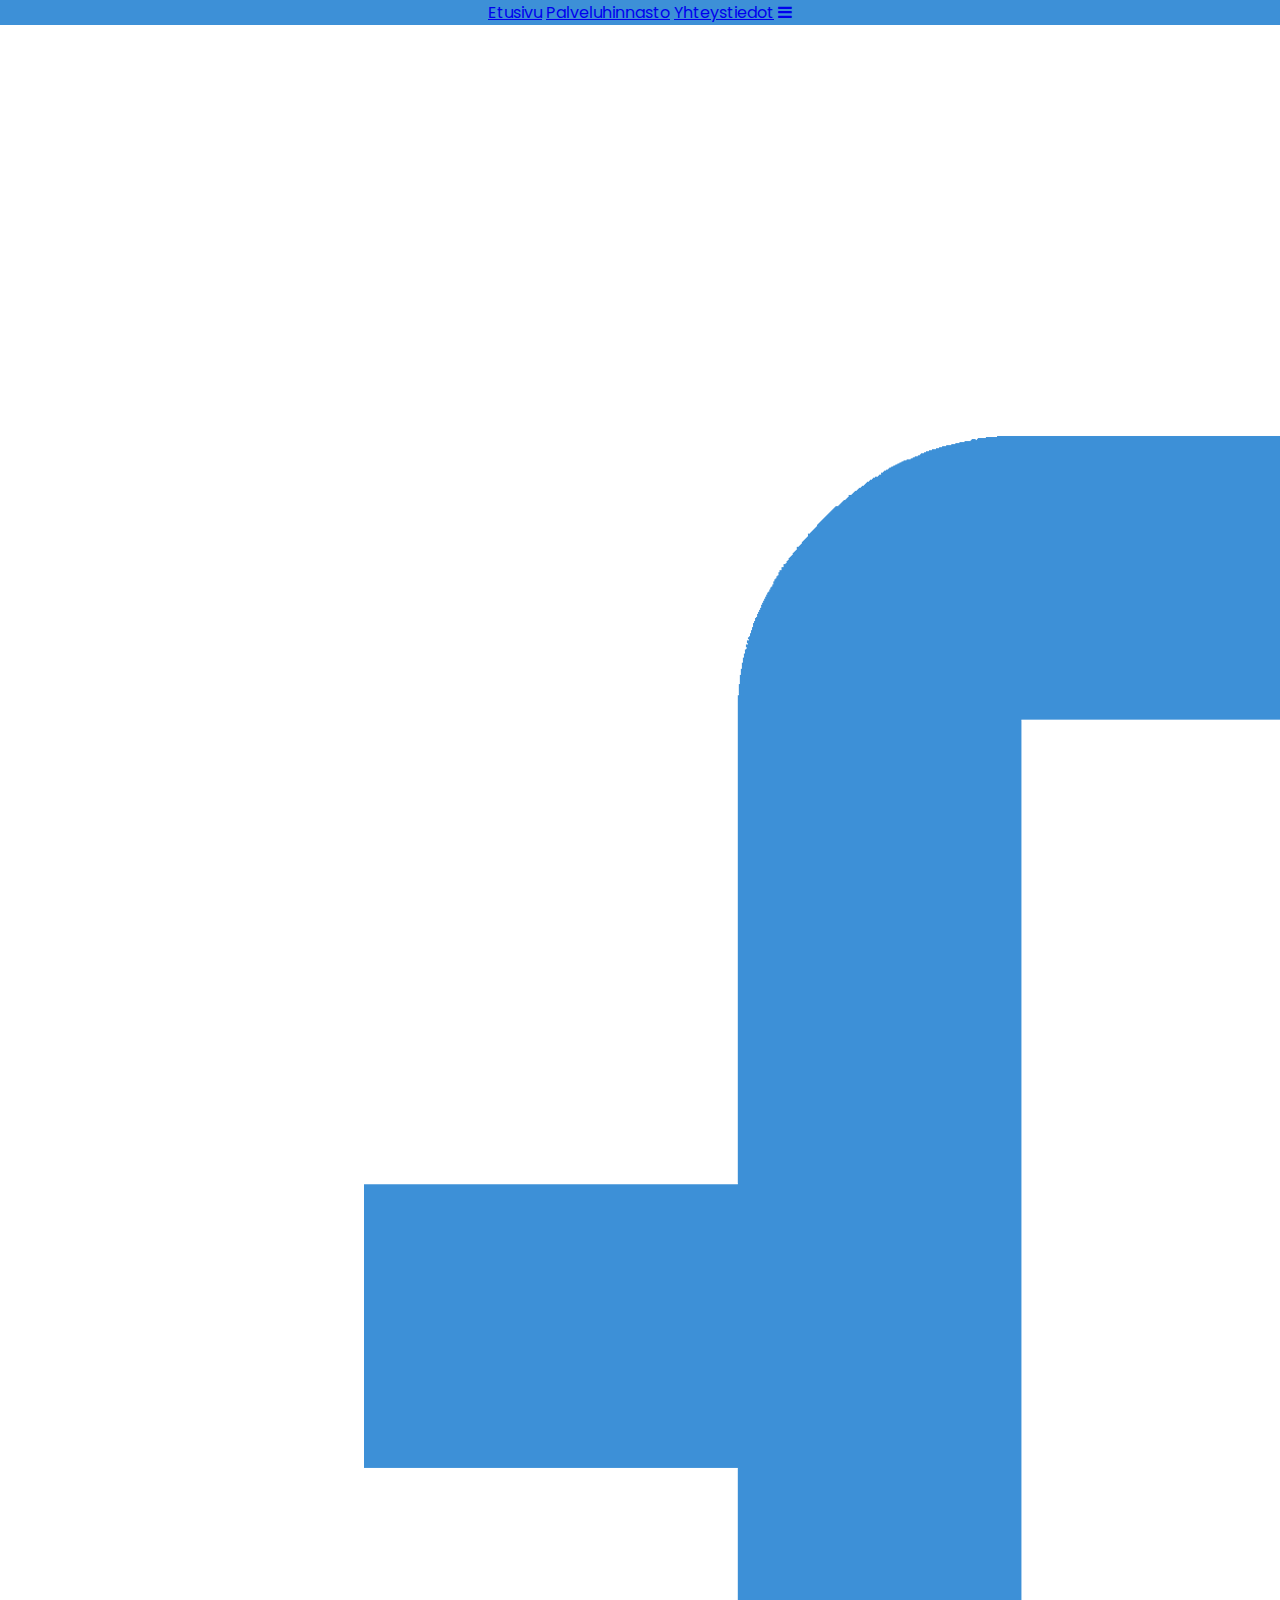
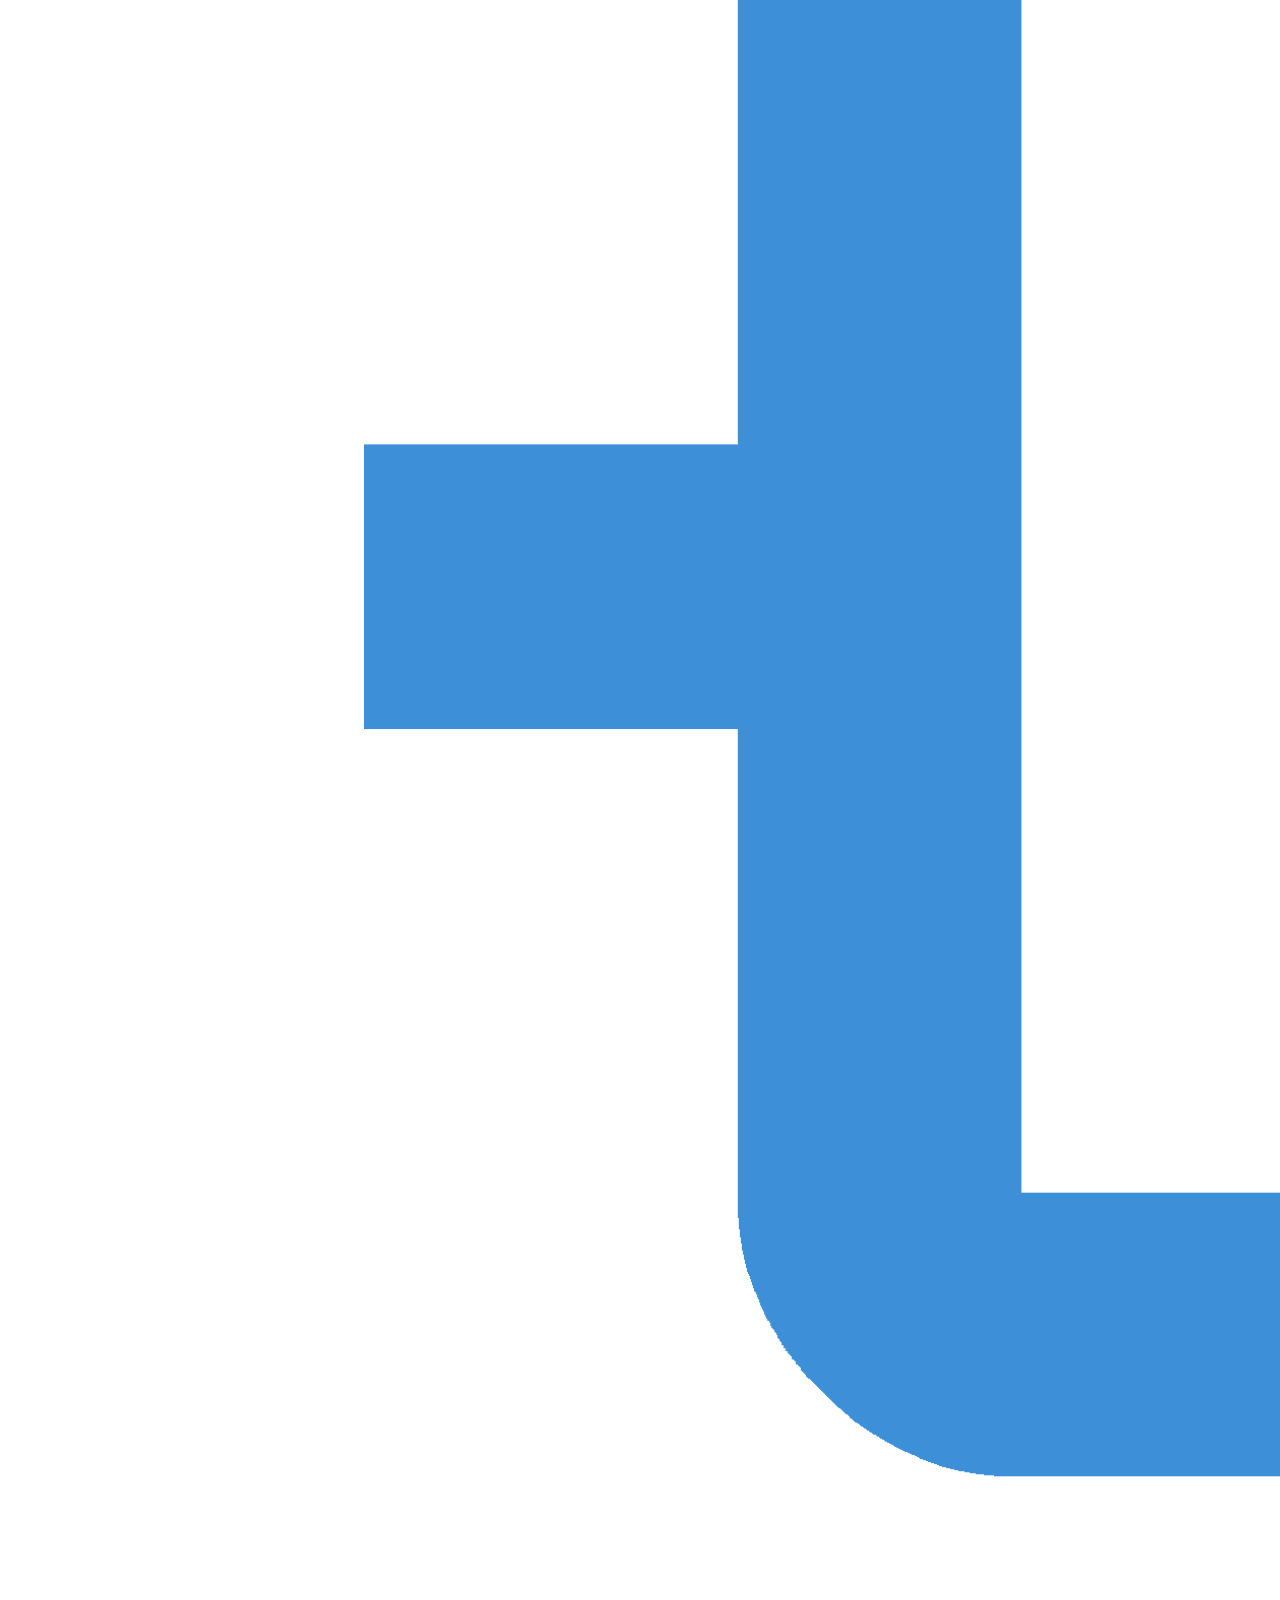
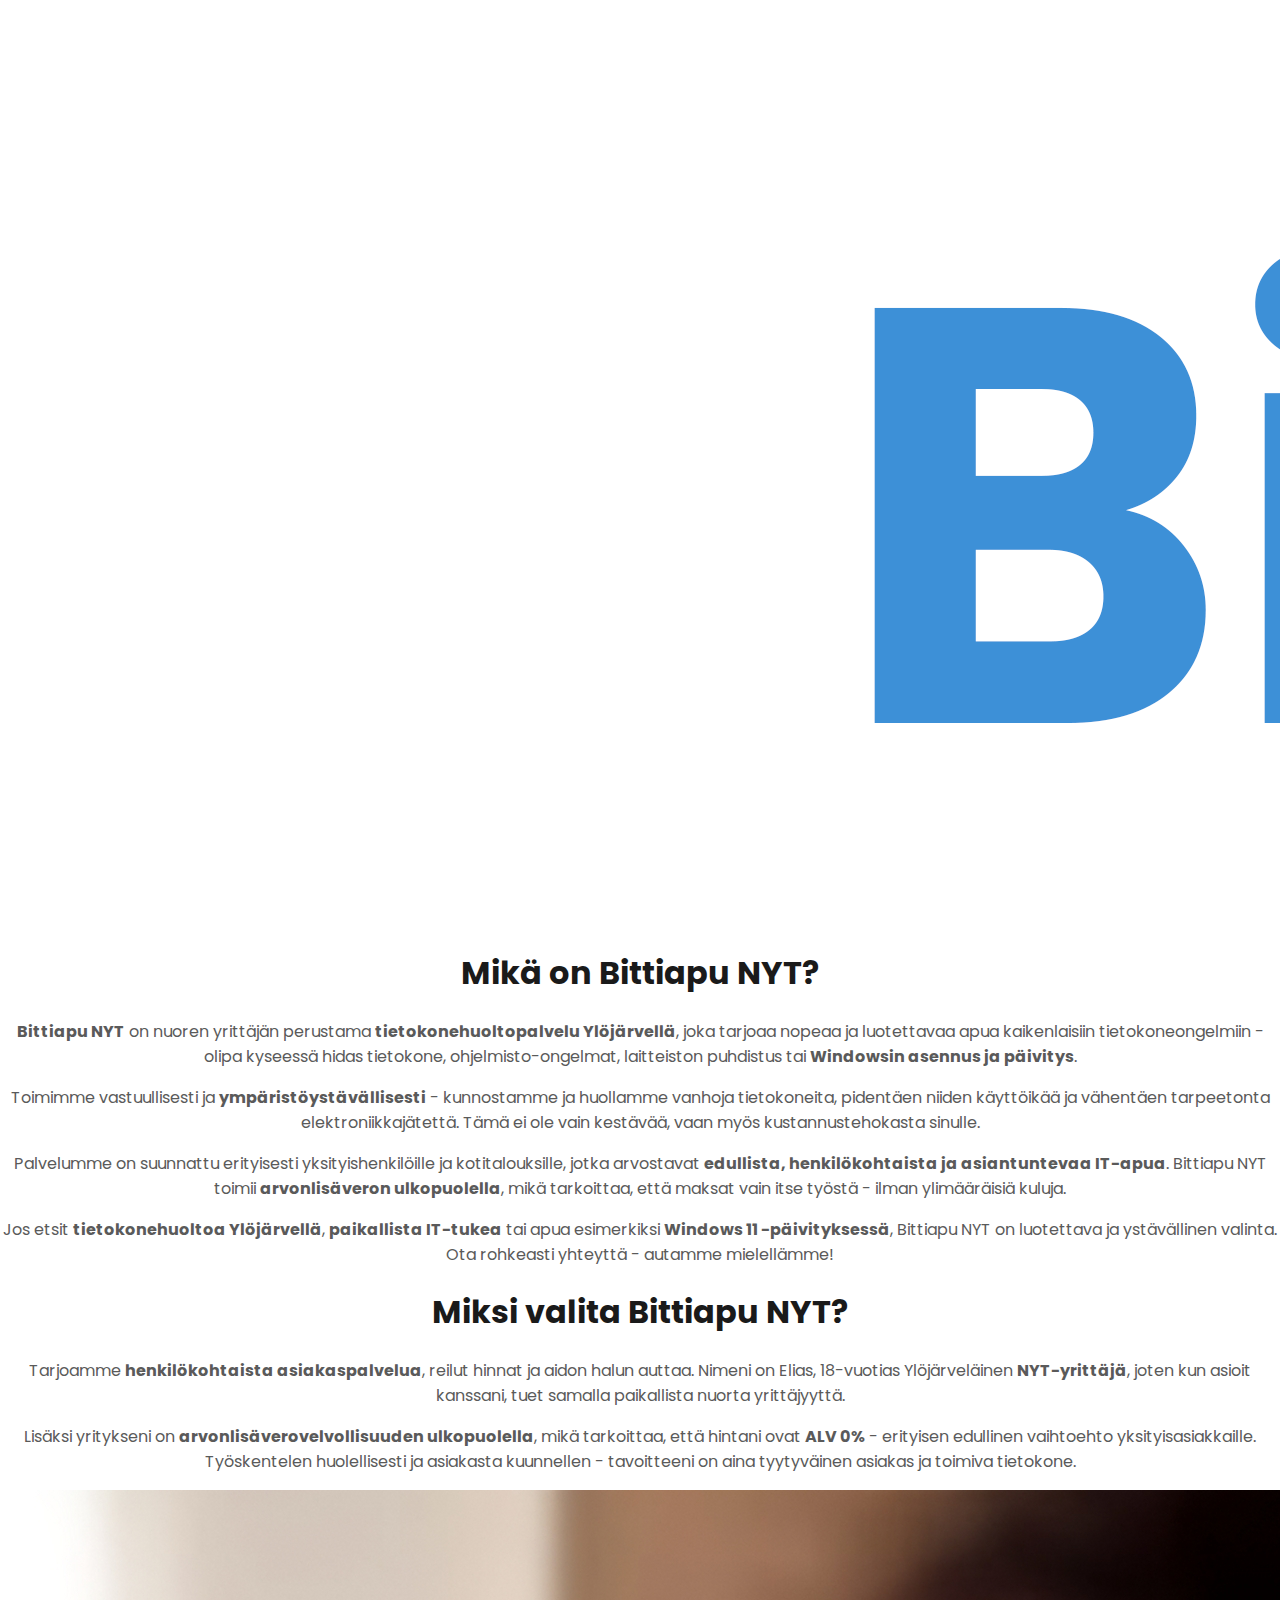
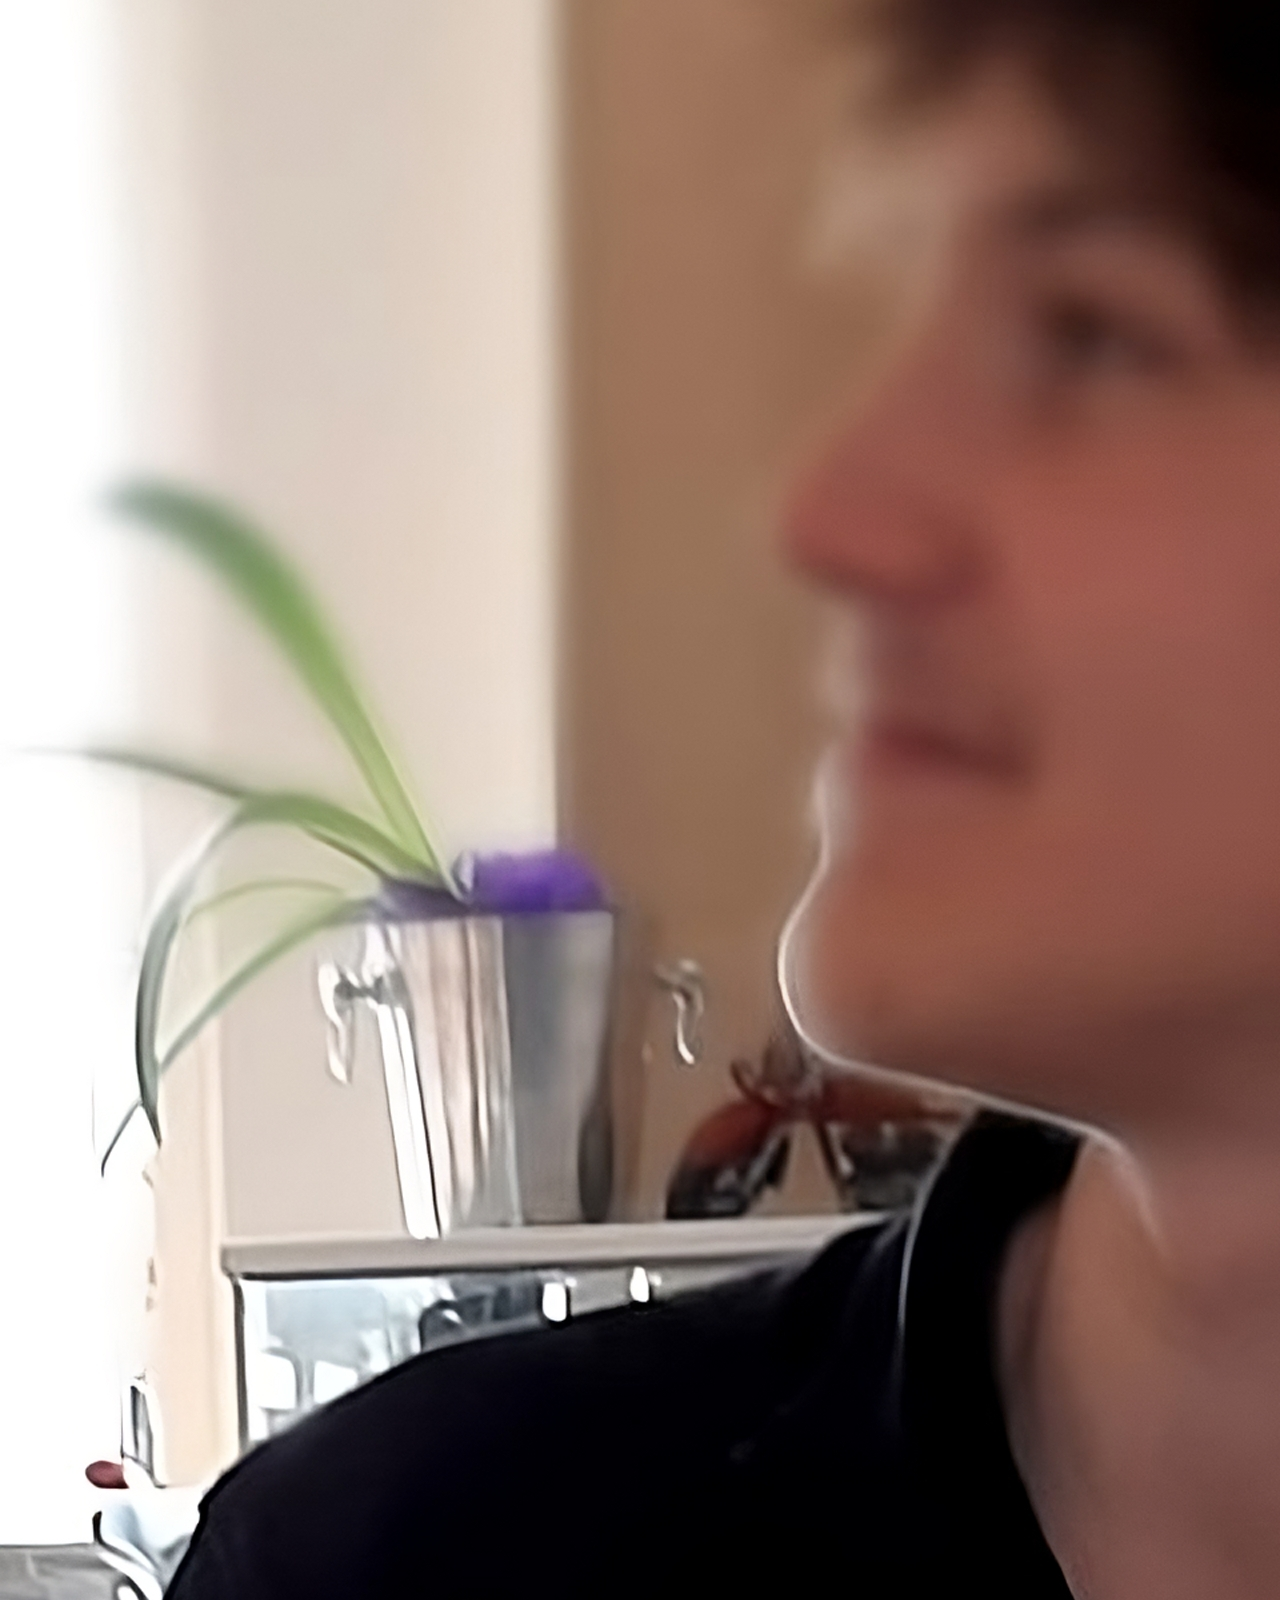
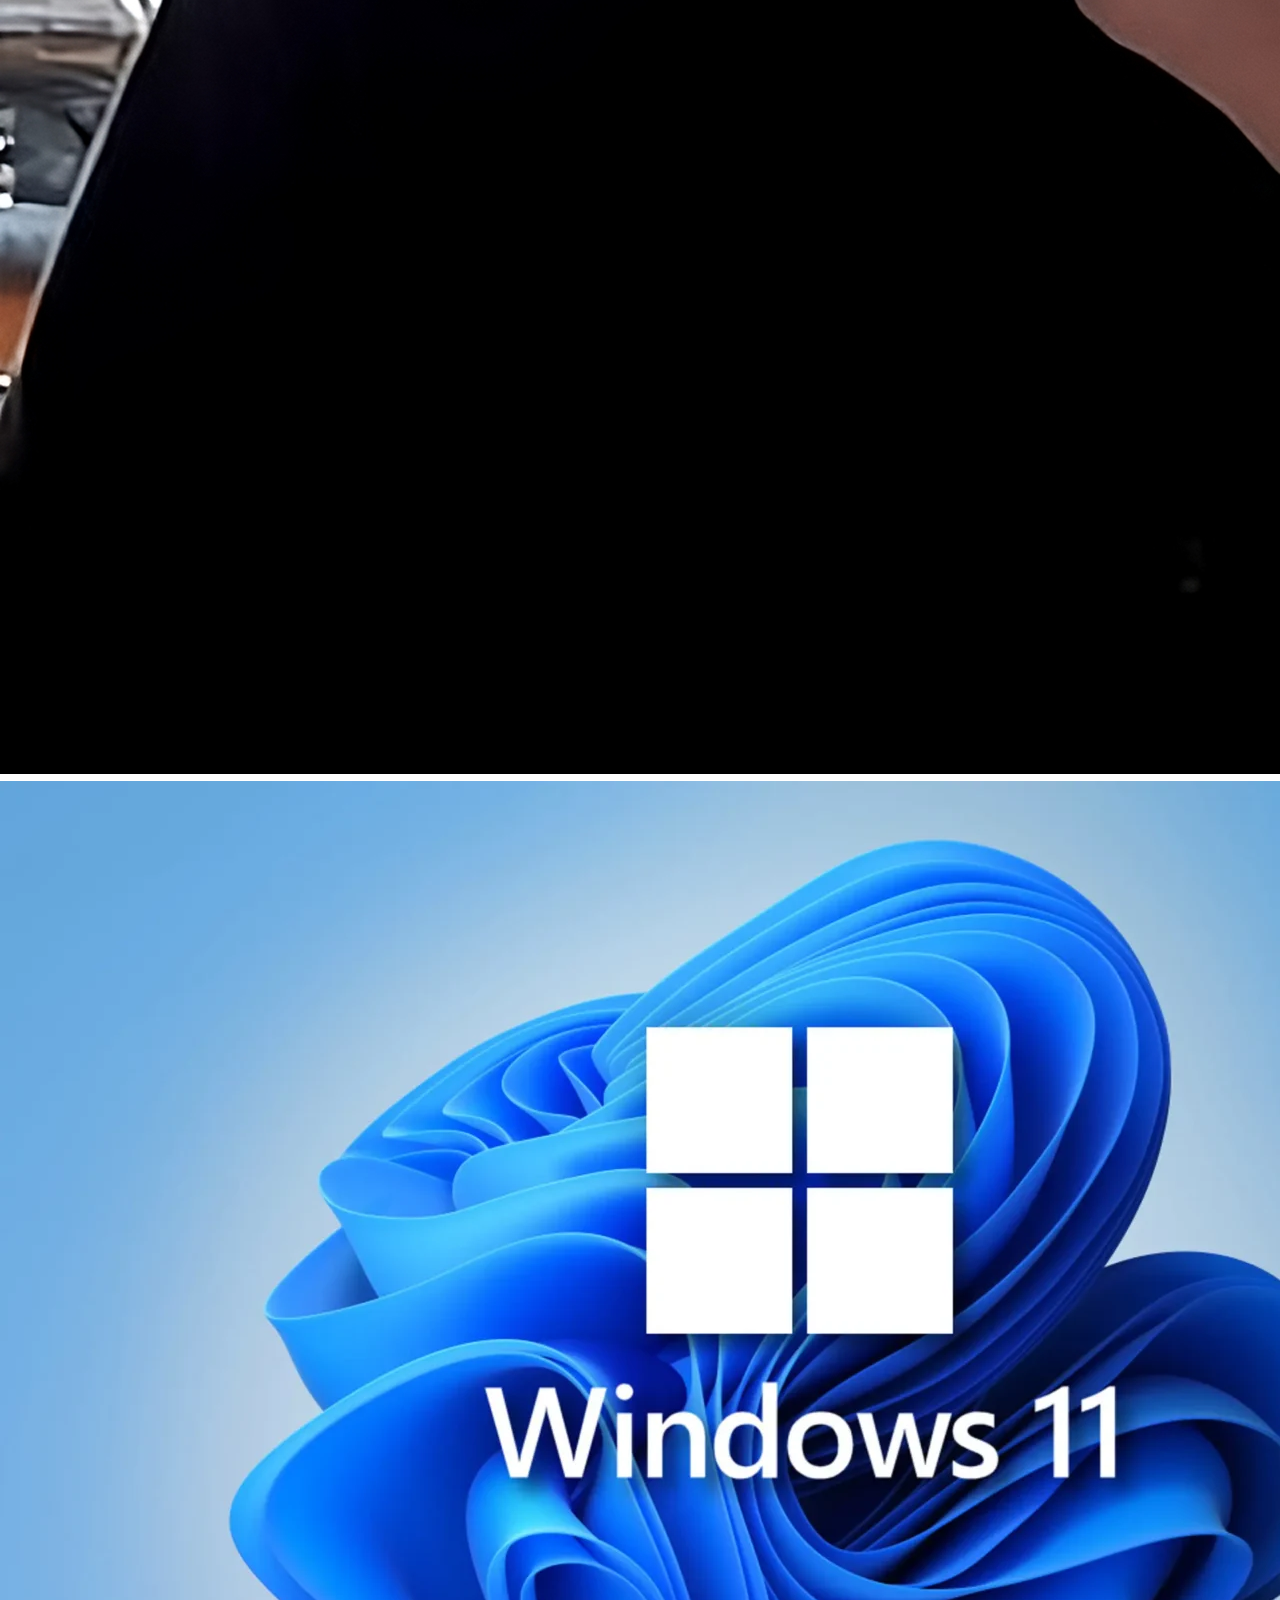
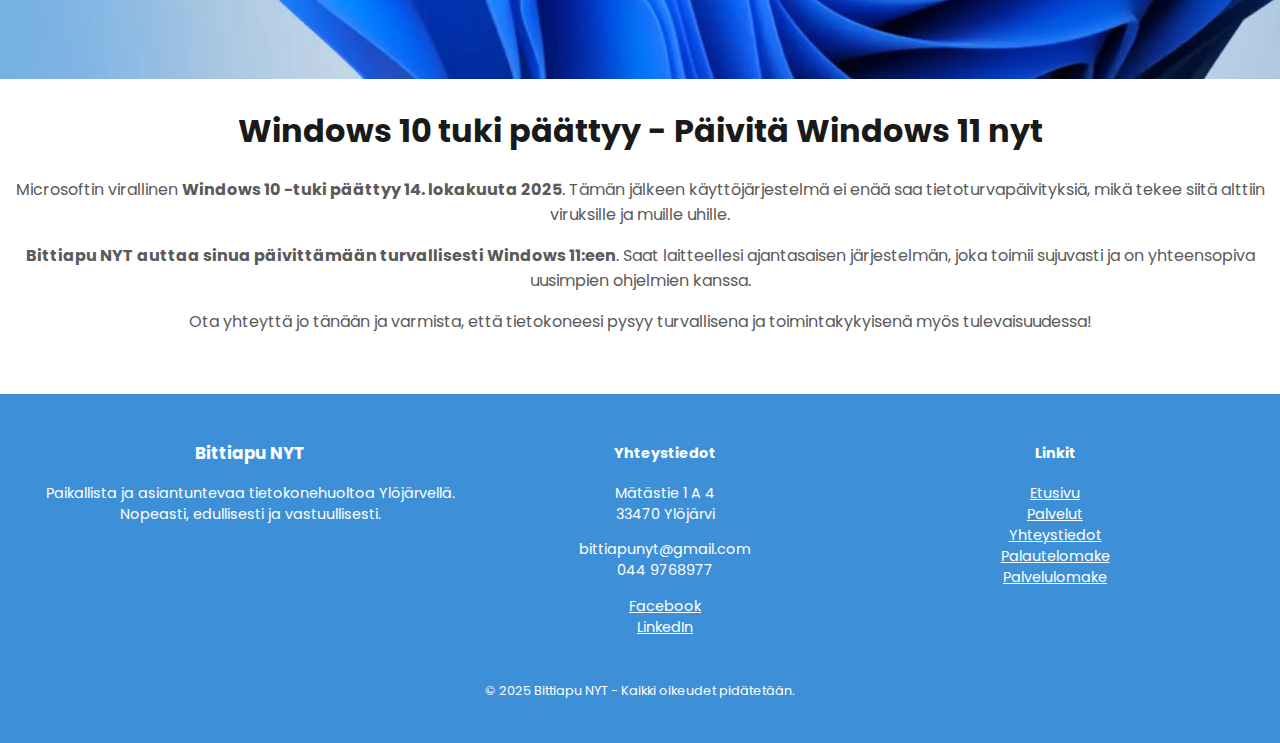
<file: index.html>
<!DOCTYPE html>
<html lang="fi">
<head>
  <meta charset="UTF-8" />
  <meta name="description" content="Bittiapu NYT tarjoaa nopeaa ja luotettavaa tietokonehuoltoa Ylöjärvellä. Autamme henkilökohtaisesti, kestävästi ja edullisesti – pidennämme koneesi käyttöikää ja vähennämme elektroniikkajätettä.">
  <meta name="viewport" content="width=device-width, initial-scale=1.0">
  <title>Tietokonehuolto Bittiapu Ylöjärvi - Edullinen ja luotettava paikallinen apu</title>
  <link rel="stylesheet" href="./index.css" />
  <link href="https://fonts.googleapis.com/css2?family=Poppins:wght@300;400;600;700&display=swap" rel="stylesheet">
  <link rel="stylesheet" href="https://cdnjs.cloudflare.com/ajax/libs/font-awesome/4.7.0/css/font-awesome.min.css">
  <link rel="icon" href="https://eliasmak.github.io/bittiapu/favicon.png" type="image/png">
  <link rel="shortcut icon" type="image/x-icon" href="https://eliasmak.github.io/bittiapu/favicon.png">
  <link rel="shortcut icon" type="image/x-icon" href="https://eliasmak.github.io/bittiapu/favicon.png">

</head>
<body>
  <nav>
    <div class="topnav" id="myTopnav">
      <a href="index.html" class="active">Etusivu</a>
      <a href="palvelut.html">Palveluhinnasto</a>
      <a href="yhteystiedot.html">Yhteystiedot</a>
      <a href="javascript:void(0);" class="icon" onclick="myFunction()">
        <i class="fa fa-bars"></i>
      </a>
    </div>
  </nav>
  <main>
    <div class="osiovasen">
      <div class="kuvasarake">
        <img class="kuva-nelio" src="BittiapuNYT.png" alt="Bittiapu NYT logo">
      </div>
      <div class="teksti">
        <h1>Mikä on Bittiapu NYT?</h1>
        <p>
          <strong>Bittiapu NYT</strong> on nuoren yrittäjän perustama <strong>tietokonehuoltopalvelu Ylöjärvellä</strong>, joka tarjoaa nopeaa ja luotettavaa apua kaikenlaisiin tietokoneongelmiin - olipa kyseessä hidas tietokone, ohjelmisto-ongelmat, laitteiston puhdistus tai <strong>Windowsin asennus ja päivitys</strong>.
        </p>
        <p>
          Toimimme vastuullisesti ja <strong>ympäristöystävällisesti</strong> - kunnostamme ja huollamme vanhoja tietokoneita, pidentäen niiden käyttöikää ja vähentäen tarpeetonta elektroniikkajätettä. Tämä ei ole vain kestävää, vaan myös kustannustehokasta sinulle.
        </p>
        <p>
          Palvelumme on suunnattu erityisesti yksityishenkilöille ja kotitalouksille, jotka arvostavat <strong>edullista, henkilökohtaista ja asiantuntevaa IT-apua</strong>. Bittiapu NYT toimii <strong>arvonlisäveron ulkopuolella</strong>, mikä tarkoittaa, että maksat vain itse työstä - ilman ylimääräisiä kuluja.
        </p>
        <p>
          Jos etsit <strong>tietokonehuoltoa Ylöjärvellä</strong>, <strong>paikallista IT-tukea</strong> tai apua esimerkiksi <strong>Windows 11 -päivityksessä</strong>, Bittiapu NYT on luotettava ja ystävällinen valinta. Ota rohkeasti yhteyttä - autamme mielellämme!
        </p>
      </div>
    </div>
    
    <div class="osiooikea">
      <div class="teksti">
        <h1>Miksi valita Bittiapu NYT?</h1>
        <p>
          Tarjoamme <strong>henkilökohtaista asiakaspalvelua</strong>, reilut hinnat ja aidon halun auttaa. Nimeni on Elias, 18-vuotias Ylöjärveläinen <strong>NYT-yrittäjä</strong>, joten kun asioit kanssani, tuet samalla paikallista nuorta yrittäjyyttä.
        </p>
        <p>
          Lisäksi yritykseni on <strong>arvonlisäverovelvollisuuden ulkopuolella</strong>, mikä tarkoittaa, että hintani ovat <strong>ALV 0%</strong> - erityisen edullinen vaihtoehto yksityisasiakkaille. Työskentelen huolellisesti ja asiakasta kuunnellen - tavoitteeni on aina tyytyväinen asiakas ja toimiva tietokone.
        </p>
      </div>
      <div class="kuvasarake">
        <img class="kuva-nelio" src="yrittäjä.jpg" alt="Tietokonehuolto ja asiakaspalvelu">
      </div>
    </div>
    
    <div class="osiovasen">
      <div class="kuvasarake">
        <img class="kuva-nelio" src="windows11.webp" alt="Windows 11 päivitys Ylöjärvi">
      </div>
      <div class="teksti">
        <h1>Windows 10 tuki päättyy - Päivitä Windows 11 nyt</h1>
        <p>
          Microsoftin virallinen <strong>Windows 10 -tuki päättyy 14. lokakuuta 2025</strong>. Tämän jälkeen käyttöjärjestelmä ei enää saa tietoturvapäivityksiä, mikä tekee siitä alttiin viruksille ja muille uhille.
        </p>
        <p>
          <strong>Bittiapu NYT auttaa sinua päivittämään turvallisesti Windows 11:een</strong>. Saat laitteellesi ajantasaisen järjestelmän, joka toimii sujuvasti ja on yhteensopiva uusimpien ohjelmien kanssa.
        </p>
        <p>
          Ota yhteyttä jo tänään ja varmista, että tietokoneesi pysyy turvallisena ja toimintakykyisenä myös tulevaisuudessa!
        </p>
      </div>
    </div>
    <footer style="background-color: #3d90d7; padding: 30px 20px; margin-top: 60px; font-size: 0.9rem; color: #ffffff;">
      <div style="max-width: 1200px; margin: auto; display: flex; flex-wrap: wrap; justify-content: space-between; gap: 20px;">
        
        <div style="flex: 1 1 250px;">
          <h3 style="text-align: center;">Bittiapu NYT</h3>
          <p style="color: #ffffff;">Paikallista ja asiantuntevaa tietokonehuoltoa  Ylöjärvellä. Nopeasti,  edullisesti ja vastuullisesti.</p>
        </div>
    
        <div style="flex: 1 1 200px;">
          <h4 style="text-align: center;">Yhteystiedot</h4>
          <p style="color: #ffffff;">Mätästie 1 A 4<br>33470 Ylöjärvi</p>
          <p style="color: #ffffff;">bittiapunyt@gmail.com<br>044 9768977</p>
          <ul style="list-style: none; padding-left: 0; text-align: center;">
            <li><a style="color: #ffffff;" href="https://www.facebook.com/profile.php?id=61576807545173&sk=about">Facebook</a></li>
            <li><a style="color: #ffffff;" href="https://www.linkedin.com/in/elias-m%C3%A4kel%C3%A4-4b099828b/">LinkedIn</a></li>
          </ul>
        </div>
    
        <div style="flex: 1 1 200px;">
          <h4 style="text-align: center;">Linkit</h4>
          <ul style="list-style: none; padding-left: 0; text-align: center;">
            <li><a style="color: #ffffff;" href="index.html">Etusivu</a></li>
            <li><a style="color: #ffffff;" href="palvelut.html">Palvelut</a></li>
            <li><a style="color: #ffffff;" href="yhteystiedot.html">Yhteystiedot</a></li>
            <li><a style="color: #ffffff;" href="https://forms.office.com/e/1hVzKuypsS">Palautelomake</a></li>
            <li><a style="color: #ffffff;" href="https://forms.office.com/e/fd3SR7X8BP">Palvelulomake</a></li>
          </ul>
        </div>
    
      </div>
      
      <div style="text-align: center; margin-top: 30px; font-size: 0.8rem; color: #666;">
        <p style="color: #ffffff;">&copy; 2025 Bittiapu NYT - Kaikki oikeudet pidätetään.</p>
      </div>
    </footer>
  </main>
  <script>
  function myFunction() {
      var x = document.getElementById("myTopnav");
      if (x.className === "topnav") {
        x.className += " responsive";
      } else {
        x.className = "topnav";
      }
    }
  </script>
</body>
</html>
</file>
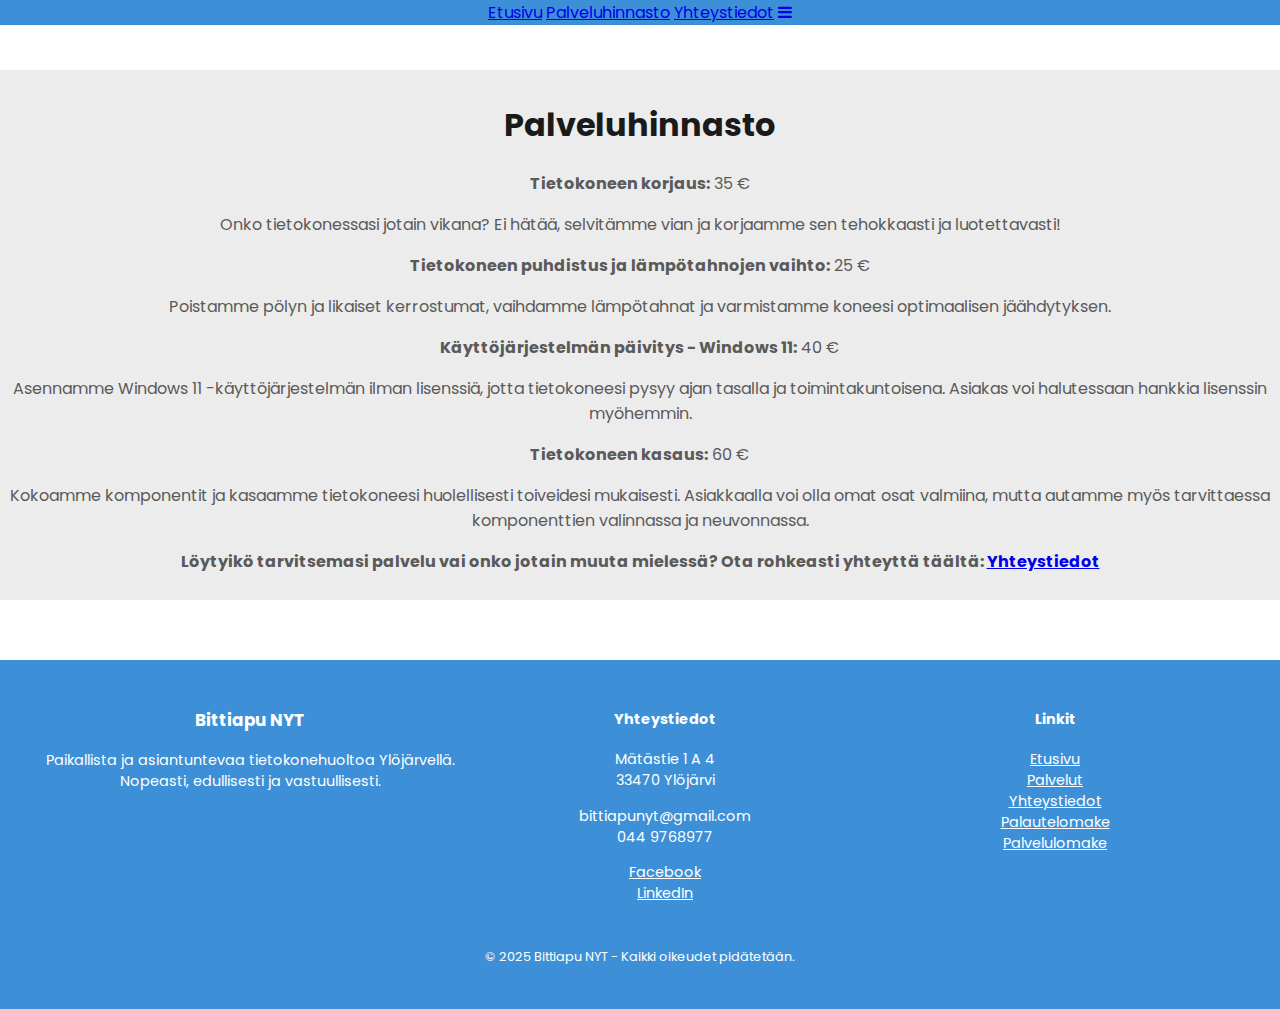
<file: palvelut.html>
<!DOCTYPE html>
<html lang="fi">
<head>
  <meta charset="UTF-8" />
  <title>Palveluhinnasto - Bittiapu NYT</title>
  <meta name="description" content="Tutustu Bittiapu NYT:n edulliseen ja selkeään palveluhinnastoon. Tarjoamme tietokonehuoltoa, puhdistuksia, käyttöjärjestelmän päivityksiä ja kokoonpanoja Ylöjärvellä." />
  <meta name="viewport" content="width=device-width, initial-scale=1.0">
  <link rel="stylesheet" href="index.css" />
  <link href="https://fonts.googleapis.com/css2?family=Poppins:wght@300;400;600;700&display=swap" rel="stylesheet">
  <link rel="stylesheet" href="https://cdnjs.cloudflare.com/ajax/libs/font-awesome/4.7.0/css/font-awesome.min.css">
  <link rel="icon" href="https://eliasmak.github.io/bittiapu/favicon.png" type="image/png">
  <link rel="shortcut icon" type="image/x-icon" href="https://eliasmak.github.io/bittiapu/favicon.png">
  <link rel="shortcut icon" type="image/x-icon" href="https://eliasmak.github.io/bittiapu/favicon.png">
</head>
<body>
  <nav>
    <div class="topnav" id="myTopnav">
      <a href="index.html">Etusivu</a>
      <a href="palvelut.html" class="active">Palveluhinnasto</a>
      <a href="yhteystiedot.html">Yhteystiedot</a>
      <a href="javascript:void(0);" class="icon" onclick="myFunction()">
        <i class="fa fa-bars"></i>
      </a>
    </div>
  </nav>
  <main>
    <div class="osio">
      <h1>Palveluhinnasto</h1>
      <p><strong>Tietokoneen korjaus:</strong> 35 €</p>
      <p>Onko tietokonessasi jotain vikana? Ei hätää, selvitämme vian ja korjaamme sen tehokkaasti ja luotettavasti!</p>
      
      <p><strong>Tietokoneen puhdistus ja lämpötahnojen vaihto:</strong> 25 €</p>
      <p>Poistamme pölyn ja likaiset kerrostumat, vaihdamme lämpötahnat ja varmistamme koneesi optimaalisen jäähdytyksen.</p>
      
      <p><strong>Käyttöjärjestelmän päivitys - Windows 11:</strong> 40 €</p>
      <p>Asennamme Windows 11 -käyttöjärjestelmän ilman lisenssiä, jotta tietokoneesi pysyy ajan tasalla ja toimintakuntoisena. Asiakas voi halutessaan hankkia lisenssin myöhemmin.</p>
      
      <p><strong>Tietokoneen kasaus:</strong> 60 €</p>
      <p>Kokoamme komponentit ja kasaamme tietokoneesi huolellisesti toiveidesi mukaisesti. Asiakkaalla voi olla omat osat valmiina, mutta autamme myös tarvittaessa komponenttien valinnassa ja neuvonnassa.</p>
      
      <p><strong>Löytyikö tarvitsemasi palvelu vai onko jotain muuta mielessä? Ota rohkeasti yhteyttä täältä: <a href="yhteystiedot.html">Yhteystiedot</a></strong></p>
    </div>
    <footer style="background-color: #3d90d7; padding: 30px 20px; margin-top: 60px; font-size: 0.9rem; color: #ffffff;">
      <div style="max-width: 1200px; margin: auto; display: flex; flex-wrap: wrap; justify-content: space-between; gap: 20px;">
        
        <div style="flex: 1 1 250px;">
          <h3 style="text-align: center;">Bittiapu NYT</h3>
          <p style="color: #ffffff;">Paikallista ja asiantuntevaa tietokonehuoltoa Ylöjärvellä. Nopeasti, edullisesti ja vastuullisesti.</p>
        </div>
    
        <div style="flex: 1 1 200px;">
          <h4 style="text-align: center;">Yhteystiedot</h4>
          <p style="color: #ffffff;">Mätästie 1 A 4<br>33470 Ylöjärvi</p>
          <p style="color: #ffffff;">bittiapunyt@gmail.com<br>044 9768977</p>
          <ul style="list-style: none; padding-left: 0; text-align: center;">
            <li><a style="color: #ffffff;" href="https://www.facebook.com/profile.php?id=61576807545173&sk=about">Facebook</a></li>
            <li><a style="color: #ffffff;" href="https://www.linkedin.com/in/elias-m%C3%A4kel%C3%A4-4b099828b/">LinkedIn</a></li>
          </ul>
        </div>
    
        <div style="flex: 1 1 200px;">
          <h4 style="text-align: center;">Linkit</h4>
          <ul style="list-style: none; padding-left: 0; text-align: center;">
            <li><a style="color: #ffffff;" href="index.html">Etusivu</a></li>
            <li><a style="color: #ffffff;" href="palvelut.html">Palvelut</a></li>
            <li><a style="color: #ffffff;" href="yhteystiedot.html">Yhteystiedot</a></li>
            <li><a style="color: #ffffff;" href="https://forms.office.com/e/1hVzKuypsS">Palautelomake</a></li>
            <li><a style="color: #ffffff;" href="https://forms.office.com/e/fd3SR7X8BP">Palvelulomake</a></li>
          </ul>
        </div>
    
      </div>
      
      <div style="text-align: center; margin-top: 30px; font-size: 0.8rem; color: #666;">
        <p style="color: #ffffff;">&copy; 2025 Bittiapu NYT - Kaikki oikeudet pidätetään.</p>
      </div>
    </footer>
  </main>
  <script>
    /* Toggle between adding and removing the "responsive" class to topnav when the user clicks on the icon */
function myFunction() {
    var x = document.getElementById("myTopnav");
    if (x.className === "topnav") {
      x.className += " responsive";
    } else {
      x.className = "topnav";
    }
  }
  </script>
</body>
</html>
</file>
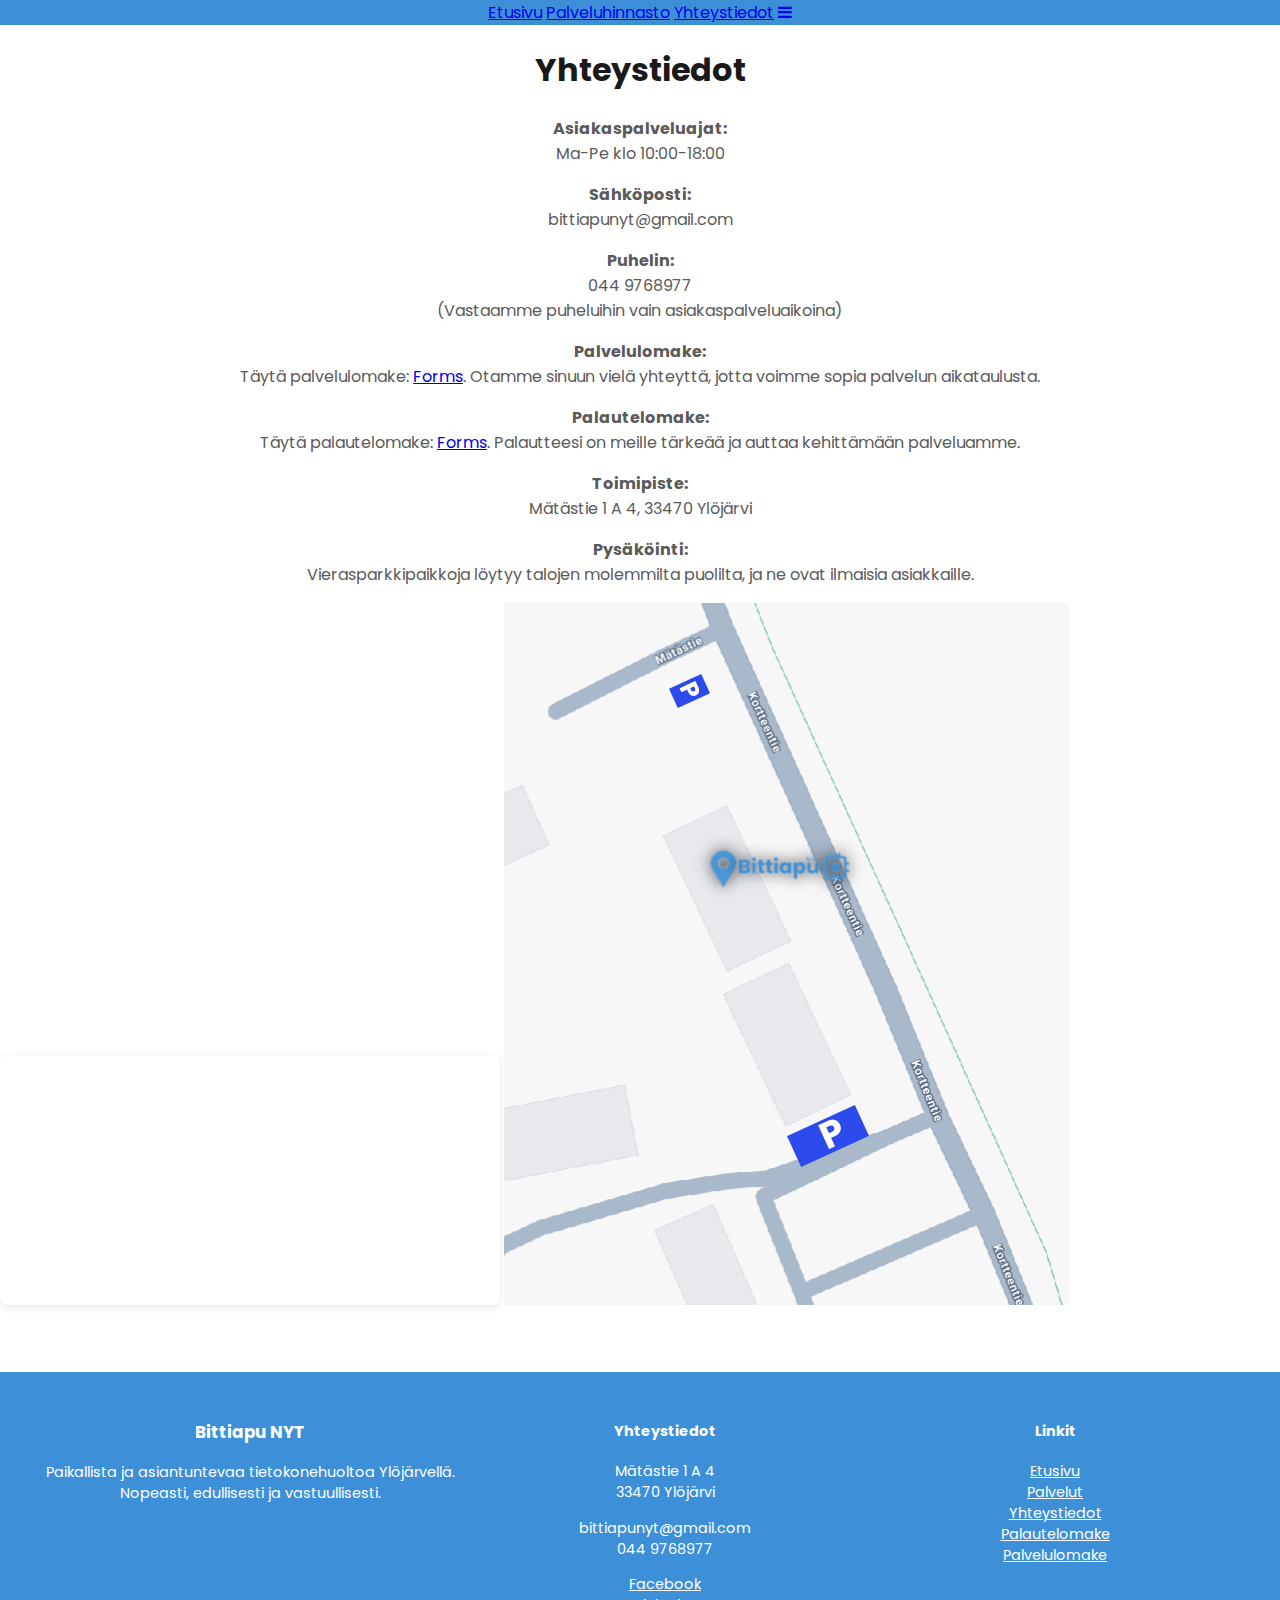
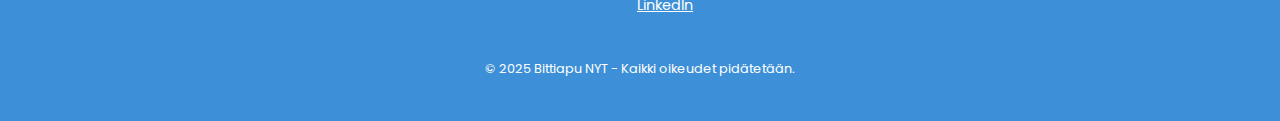
<file: yhteystiedot.html>
<!DOCTYPE html>
<html lang="fi">
<head>
  <meta charset="UTF-8" />
  <title>Yhteystiedot - Bittiapu NYT</title>
  <meta name="description" content="Ota yhteyttä Bittiapu NYT -tietokonehuoltoon Ylöjärvellä. Katso aukioloajat, puhelinnumero, sähköposti ja käyntiosoite." />
  <meta name="viewport" content="width=device-width, initial-scale=1.0">
  <link rel="stylesheet" href="index.css" />
  <link href="https://fonts.googleapis.com/css2?family=Poppins:wght@300;400;600;700&display=swap" rel="stylesheet">
  <link rel="stylesheet" href="https://cdnjs.cloudflare.com/ajax/libs/font-awesome/4.7.0/css/font-awesome.min.css">
  <link rel="icon" href="https://eliasmak.github.io/bittiapu/favicon.png" type="image/png">
  <link rel="shortcut icon" type="image/x-icon" href="https://eliasmak.github.io/bittiapu/favicon.png">
  <link rel="shortcut icon" type="image/x-icon" href="https://eliasmak.github.io/bittiapu/favicon.png?">
</head>
<body>
  <nav>
    <div class="topnav" id="myTopnav">
      <a href="index.html">Etusivu</a>
      <a href="palvelut.html">Palveluhinnasto</a>
      <a href="yhteystiedot.html" class="active">Yhteystiedot</a>
      <a href="javascript:void(0);" class="icon" onclick="myFunction()">
        <i class="fa fa-bars"></i>
      </a>
    </div>
  </nav>
  <main>
    <div class="osioyhteys">
      <div class="teksti">
        <h1>Yhteystiedot</h1>
    
        <p><strong>Asiakaspalveluajat:</strong><br>
        Ma-Pe klo 10:00-18:00</p>
    
        <p><strong>Sähköposti:</strong><br>
        bittiapunyt@gmail.com</p>
    
        <p><strong>Puhelin:</strong><br>
        044 9768977<br>
        (Vastaamme puheluihin vain asiakaspalveluaikoina)</p>

        <p><strong>Palvelulomake:</strong><br>
        Täytä palvelulomake: <a href="https://forms.office.com/e/fd3SR7X8BP">Forms</a>. Otamme sinuun vielä yhteyttä, jotta voimme sopia palvelun aikataulusta.</p>

        <p><strong>Palautelomake:</strong><br>
        Täytä palautelomake: <a href="https://forms.office.com/e/1hVzKuypsS">Forms</a>. Palautteesi on meille tärkeää ja auttaa kehittämään palveluamme.</p>
    
        <p><strong>Toimipiste:</strong><br>
        Mätästie 1 A 4, 33470 Ylöjärvi</p>
    
        <p><strong>Pysäköinti:</strong><br>
        Vierasparkkipaikkoja löytyy talojen molemmilta puolilta, ja ne ovat ilmaisia asiakkaille.</p>
      </div>

      <div class="kuvasarake">
        <!-- Google Maps Embed -->
        <iframe 
          src="https://www.google.com/maps/embed?pb=!1m18!1m12!1m3!1d1899.4797136291672!2d23.564774977490003!3d61.570193529679514!2m3!1f0!2f0!3f0!3m2!1i1024!2i768!4f13.1!3m3!1m2!1s0x2afd79259a1253e5%3A0x9a0f7cc4e0469242!2sBittiapu%20NYT!5e0!3m2!1sfi!2sfi!4v1749551727010!5m2!1sfi!2sfi" 
          width="500" 
          height="250" 
          style="border:0; border-radius: 8px; box-shadow: 0 2px 8px rgba(0, 0, 0, 0.1);" 
          allowfullscreen="" 
          loading="lazy" 
          referrerpolicy="no-referrer-when-downgrade">
        </iframe>
    
        <!-- Parkkipaikkakuva -->
        <img class="kuva-nelio" src="vieraspaikat.png" alt="Vierasparkkipaikat toimipisteen ympärillä">
      </div>
    </div>
    <footer style="background-color: #3d90d7; padding: 30px 20px; margin-top: 60px; font-size: 0.9rem; color: #ffffff;">
      <div style="max-width: 1200px; margin: auto; display: flex; flex-wrap: wrap; justify-content: space-between; gap: 20px;">
        
        <div style="flex: 1 1 250px;">
          <h3 style="text-align: center;">Bittiapu NYT</h3>
          <p style="color: #ffffff;">Paikallista ja asiantuntevaa tietokonehuoltoa Ylöjärvellä. Nopeasti, edullisesti ja vastuullisesti.</p>
        </div>
    
        <div style="flex: 1 1 200px;">
          <h4 style="text-align: center;">Yhteystiedot</h4>
          <p style="color: #ffffff;">Mätästie 1 A 4<br>33470 Ylöjärvi</p>
          <p style="color: #ffffff;">bittiapunyt@gmail.com<br>044 9768977</p>
          <ul style="list-style: none; padding-left: 0; text-align: center;">
            <li><a style="color: #ffffff;" href="https://www.facebook.com/profile.php?id=61576807545173&sk=about">Facebook</a></li>
            <li><a style="color: #ffffff;" href="https://www.linkedin.com/in/elias-m%C3%A4kel%C3%A4-4b099828b/">LinkedIn</a></li>
          </ul>
        </div>
    
        <div style="flex: 1 1 200px;">
          <h4 style="text-align: center;">Linkit</h4>
          <ul style="list-style: none; padding-left: 0; text-align: center;">
            <li><a style="color: #ffffff;" href="index.html">Etusivu</a></li>
            <li><a style="color: #ffffff;" href="palvelut.html">Palvelut</a></li>
            <li><a style="color: #ffffff;" href="yhteystiedot.html">Yhteystiedot</a></li>
            <li><a style="color: #ffffff;" href="https://forms.office.com/e/1hVzKuypsS">Palautelomake</a></li>
            <li><a style="color: #ffffff;" href="https://forms.office.com/e/fd3SR7X8BP">Palvelulomake</a></li>
          </ul>
        </div>
    
      </div>
      
      <div style="text-align: center; margin-top: 30px; font-size: 0.8rem; color: #666;">
        <p style="color: #ffffff;">&copy; 2025 Bittiapu NYT - Kaikki oikeudet pidätetään.</p>
      </div>
    </footer>
  </main>
  <script>
    /* Toggle between adding and removing the "responsive" class to topnav when the user clicks on the icon */
function myFunction() {
    var x = document.getElementById("myTopnav");
    if (x.className === "topnav") {
      x.className += " responsive";
    } else {
      x.className = "topnav";
    }
  }
  </script>
</body>
</html>
</file>
<file: index.css>
body {
    font-family: 'Poppins', sans-serif;
    margin: 0;
    padding: 0;
}

main {
    padding: 0px;
}

.osio {
    background-color: rgba(0, 0, 0, 0.075);
    padding: 10px;
    margin-top: 45px;
    margin-bottom: 45px;
}
.logo {
    width: auto;
    height: 400px;
    display: block;
    margin-left: auto;
    margin-right: auto;
}
.kuva {
    width: 100%;
    height: 500px;
}


nav {
    display: flex;
    flex-wrap: wrap;
    justify-content: center;
    align-items: center;
    background-color: #3D90D7;
    padding: 0px 10px;
  }
  
  nav ul {
    display: flex;
    flex-wrap: wrap;
    justify-content: center;
    padding: 0;
    margin: 0;
    list-style: none;
    gap: 10px;
  }
  
  nav ul li {
    flex: 1 1 auto;
    text-align: center;
  }
  
  nav ul li a {
    display: block;
    color: white;
    text-decoration: none;
    font-family: 'Poppins', sans-serif;
    font-size: clamp(1rem, 2.5vw, 1.4rem);
    padding: 10px 10px;
    transition: 0.3s ease-in-out;
  }
  
  nav ul li a:hover {
    background-color: #2e6aaf36;
    color: rgb(241, 241, 241);
  }
  

h1 {
    color: #1A1A1A;
    font-family: 'Poppins', sans-serif;
    text-align: center;
}

p {
    color: #5A5A5A;
    font-family: 'Poppins', sans-serif;
    text-align: center;
}
</file>
